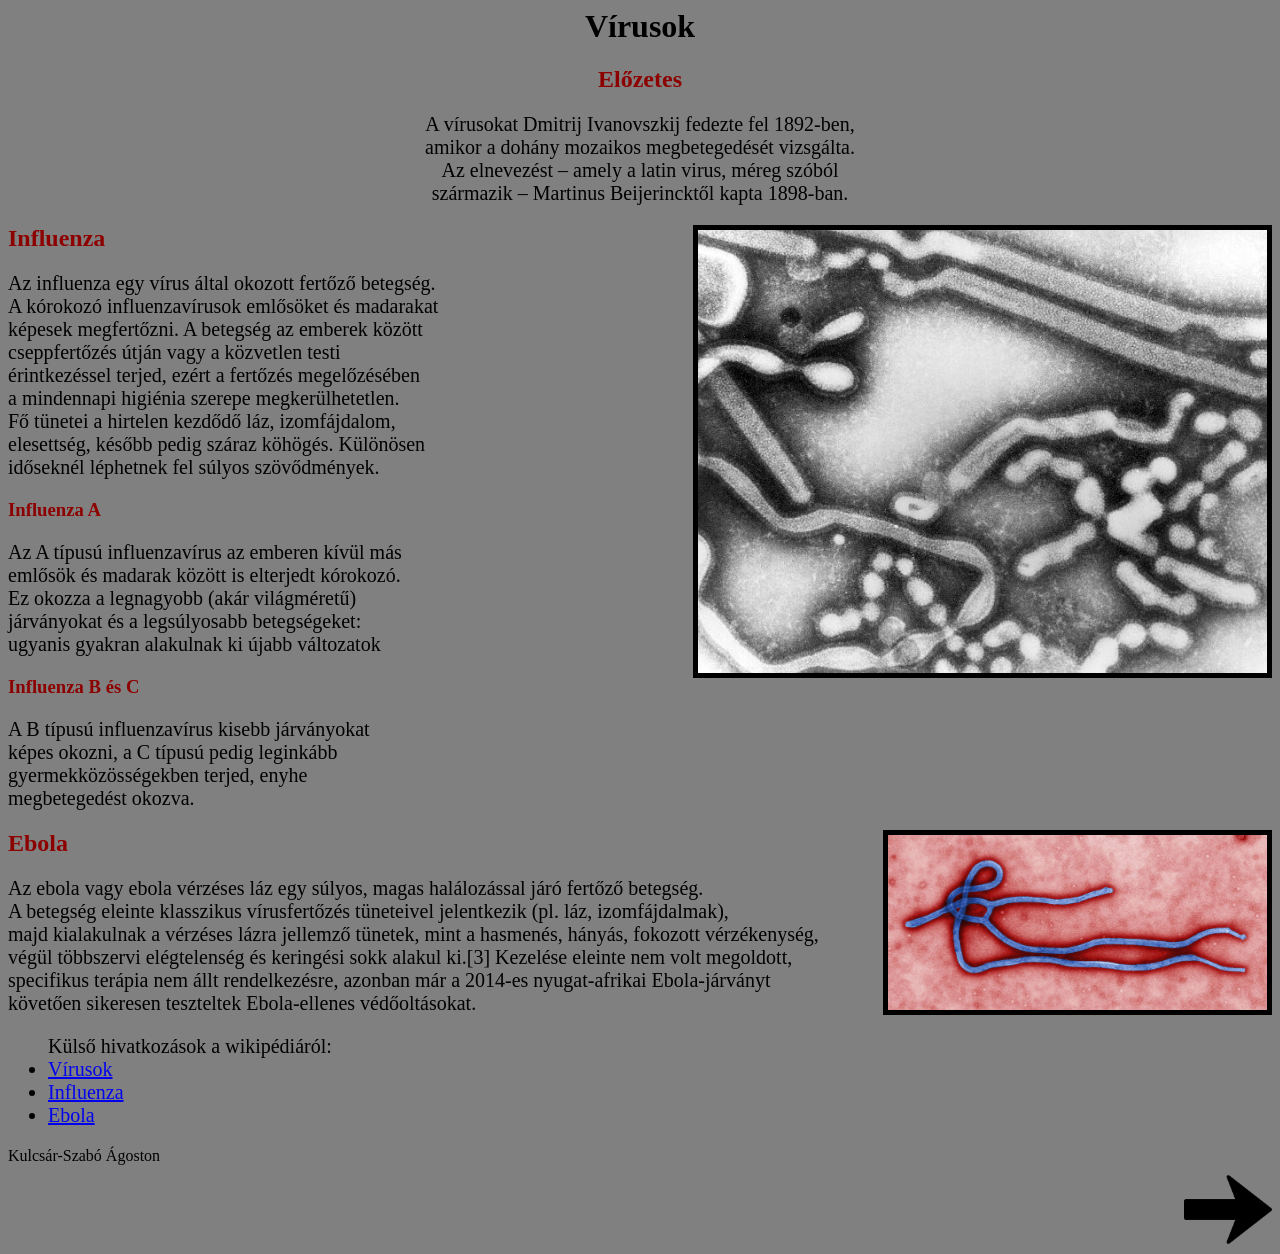
<file: index.html>
<html>
    <head>
        <meta charset="UTF-8">
        <meta name="google-adsense-account" content="ca-pub-8695458761747789">
        <style>
            h2,h3 {color : #8d0000;}
            p,ul {font-size : 20px;}
        </style>
        <title>Vírusok</title>
        <script async src="https://pagead2.googlesyndication.com/pagead/js/adsbygoogle.js?client=ca-pub-8695458761747789"
     crossorigin="anonymous"></script>
    </head>
    <body bgcolor="gray">
        <center>
            <h1>Vírusok</h1>
            <h2>Előzetes</h2>
            <p>
                A vírusokat Dmitrij Ivanovszkij fedezte fel 1892-ben, <br>
                amikor a dohány mozaikos megbetegedését vizsgálta. <br>
                Az elnevezést – amely a latin virus, méreg szóból <br>
                származik – Martinus Beijerincktől kapta 1898-ban.
            </p>
        </center>
        <img src="images/influenza.jpg" border="5" align="right" width="45%">
        <h2>Influenza</h2>
        <p>
            Az influenza egy vírus által okozott fertőző betegség.<br> 
            A kórokozó influenzavírusok emlősöket és madarakat <br>
            képesek megfertőzni. A betegség az emberek között <br>
            cseppfertőzés útján vagy a közvetlen testi<br>
            érintkezéssel terjed, ezért a fertőzés megelőzésében <br>
            a mindennapi higiénia szerepe megkerülhetetlen. <br>
            Fő tünetei a hirtelen kezdődő láz, izomfájdalom, <br>
            elesettség, később pedig száraz köhögés. Különösen<br>
            időseknél léphetnek fel súlyos szövődmények.<br>
        </p>
        <h3>Influenza A</h3>
        <p>
            Az A típusú influenzavírus az emberen kívül más <br>
            emlősök és madarak között is elterjedt kórokozó.<br>
            Ez okozza a legnagyobb (akár világméretű) <br>
            járványokat és a legsúlyosabb betegségeket: <br>
            ugyanis gyakran alakulnak ki újabb változatok<br>
        </p>
        <h3>Influenza B és C</h3>
        <p>
            A B típusú influenzavírus kisebb járványokat<br>
            képes okozni, a C típusú pedig leginkább <br>
            gyermekközösségekben terjed, enyhe <br>
            megbetegedést okozva.<br>
        </p>
        <img src="images/ebola.jpg" border="5" width="30%" align="right">
        <h2>Ebola</h2>
        <p>
            Az ebola vagy ebola vérzéses láz egy súlyos, magas halálozással járó fertőző betegség.<br> 
            A betegség eleinte klasszikus vírusfertőzés tüneteivel jelentkezik (pl. láz, izomfájdalmak),<br> 
            majd kialakulnak a vérzéses lázra jellemző tünetek, mint a hasmenés, hányás, fokozott vérzékenység,<br>
            végül többszervi elégtelenség és keringési sokk alakul ki.[3] Kezelése eleinte nem volt megoldott,<br>
            specifikus terápia nem állt rendelkezésre, azonban már a 2014-es nyugat-afrikai Ebola-járványt <br>
            követően sikeresen teszteltek Ebola-ellenes védőoltásokat.
        </p>
        <ul>
            Külső hivatkozások a wikipédiáról:
            <li><a href="https://hu.wikipedia.org/wiki/V%C3%ADrus">Vírusok</a></li>
            <li><a href="https://hu.wikipedia.org/wiki/Influenza">Influenza</a></li>
            <li><a href="https://hu.wikipedia.org/wiki/Ebola_(betegs%C3%A9g)">Ebola</a></li>
        </ul>
        <footer>Kulcsár-Szabó Ágoston</footer>
        <a href="file2.html" style="float : right;">
            <img src="images/arrow_right.png" height="10%">
        </a>
    </body>
</html>
</file>
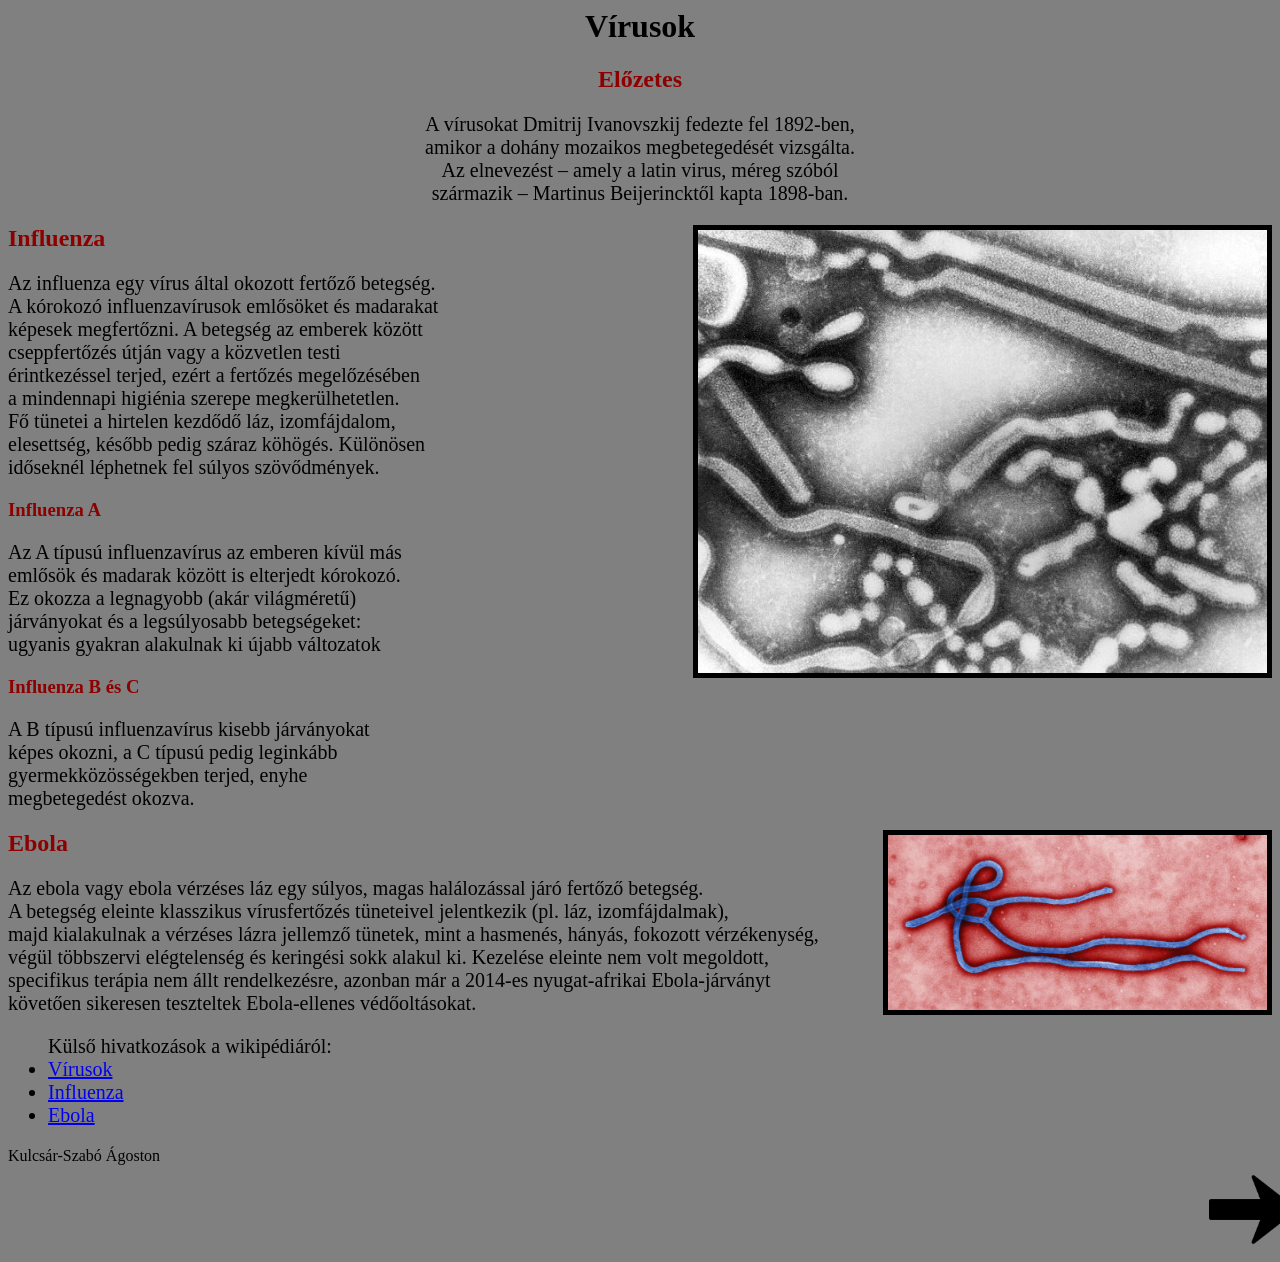
<file: file1.html>
<html>
    <head>
        <meta charset="UTF-8">
        <link rel="stylesheet" href="styles/style1.css">
        <title>Vírusok</title>
    </head>
    <body bgcolor="gray">
        <center>
            <h1>Vírusok</h1>
            <h2>Előzetes</h2>
            <p>
                A vírusokat Dmitrij Ivanovszkij fedezte fel 1892-ben, <br>
                amikor a dohány mozaikos megbetegedését vizsgálta. <br>
                Az elnevezést – amely a latin virus, méreg szóból <br>
                származik – Martinus Beijerincktől kapta 1898-ban.
            </p>
        </center>
        <img src="images/influenza.jpg" border="5" align="right" width="45%">
        <h2>Influenza</h2>
        <p>
            Az influenza egy vírus által okozott fertőző betegség.<br> 
            A kórokozó influenzavírusok emlősöket és madarakat <br>
            képesek megfertőzni. A betegség az emberek között <br>
            cseppfertőzés útján vagy a közvetlen testi<br>
            érintkezéssel terjed, ezért a fertőzés megelőzésében <br>
            a mindennapi higiénia szerepe megkerülhetetlen. <br>
            Fő tünetei a hirtelen kezdődő láz, izomfájdalom, <br>
            elesettség, később pedig száraz köhögés. Különösen<br>
            időseknél léphetnek fel súlyos szövődmények.<br>
        </p>
        <h3>Influenza A</h3>
        <p>
            Az A típusú influenzavírus az emberen kívül más <br>
            emlősök és madarak között is elterjedt kórokozó.<br>
            Ez okozza a legnagyobb (akár világméretű) <br>
            járványokat és a legsúlyosabb betegségeket: <br>
            ugyanis gyakran alakulnak ki újabb változatok<br>
        </p>
        <h3>Influenza B és C</h3>
        <p>
            A B típusú influenzavírus kisebb járványokat<br>
            képes okozni, a C típusú pedig leginkább <br>
            gyermekközösségekben terjed, enyhe <br>
            megbetegedést okozva.<br>
        </p>
        <img src="images/ebola.jpg" border="5" width="30%" align="right">
        <h2>Ebola</h2>
        <p>
            Az ebola vagy ebola vérzéses láz egy súlyos, magas halálozással járó fertőző betegség.<br> 
            A betegség eleinte klasszikus vírusfertőzés tüneteivel jelentkezik (pl. láz, izomfájdalmak),<br> 
            majd kialakulnak a vérzéses lázra jellemző tünetek, mint a hasmenés, hányás, fokozott vérzékenység,<br>
            végül többszervi elégtelenség és keringési sokk alakul ki. Kezelése eleinte nem volt megoldott,<br>
            specifikus terápia nem állt rendelkezésre, azonban már a 2014-es nyugat-afrikai Ebola-járványt <br>
            követően sikeresen teszteltek Ebola-ellenes védőoltásokat.
        </p>
        <ul>
            Külső hivatkozások a wikipédiáról:
            <li><a href="https://hu.wikipedia.org/wiki/V%C3%ADrus">Vírusok</a></li>
            <li><a href="https://hu.wikipedia.org/wiki/Influenza">Influenza</a></li>
            <li><a href="https://hu.wikipedia.org/wiki/Ebola_(betegs%C3%A9g)">Ebola</a></li>
        </ul>
        <footer>Kulcsár-Szabó Ágoston</footer>
        <a href="file2.html" style="position: relative; left: 95%">
            <img src="images/arrow_right.png" height="10%">
        </a>
    </body>
</html>
</file>
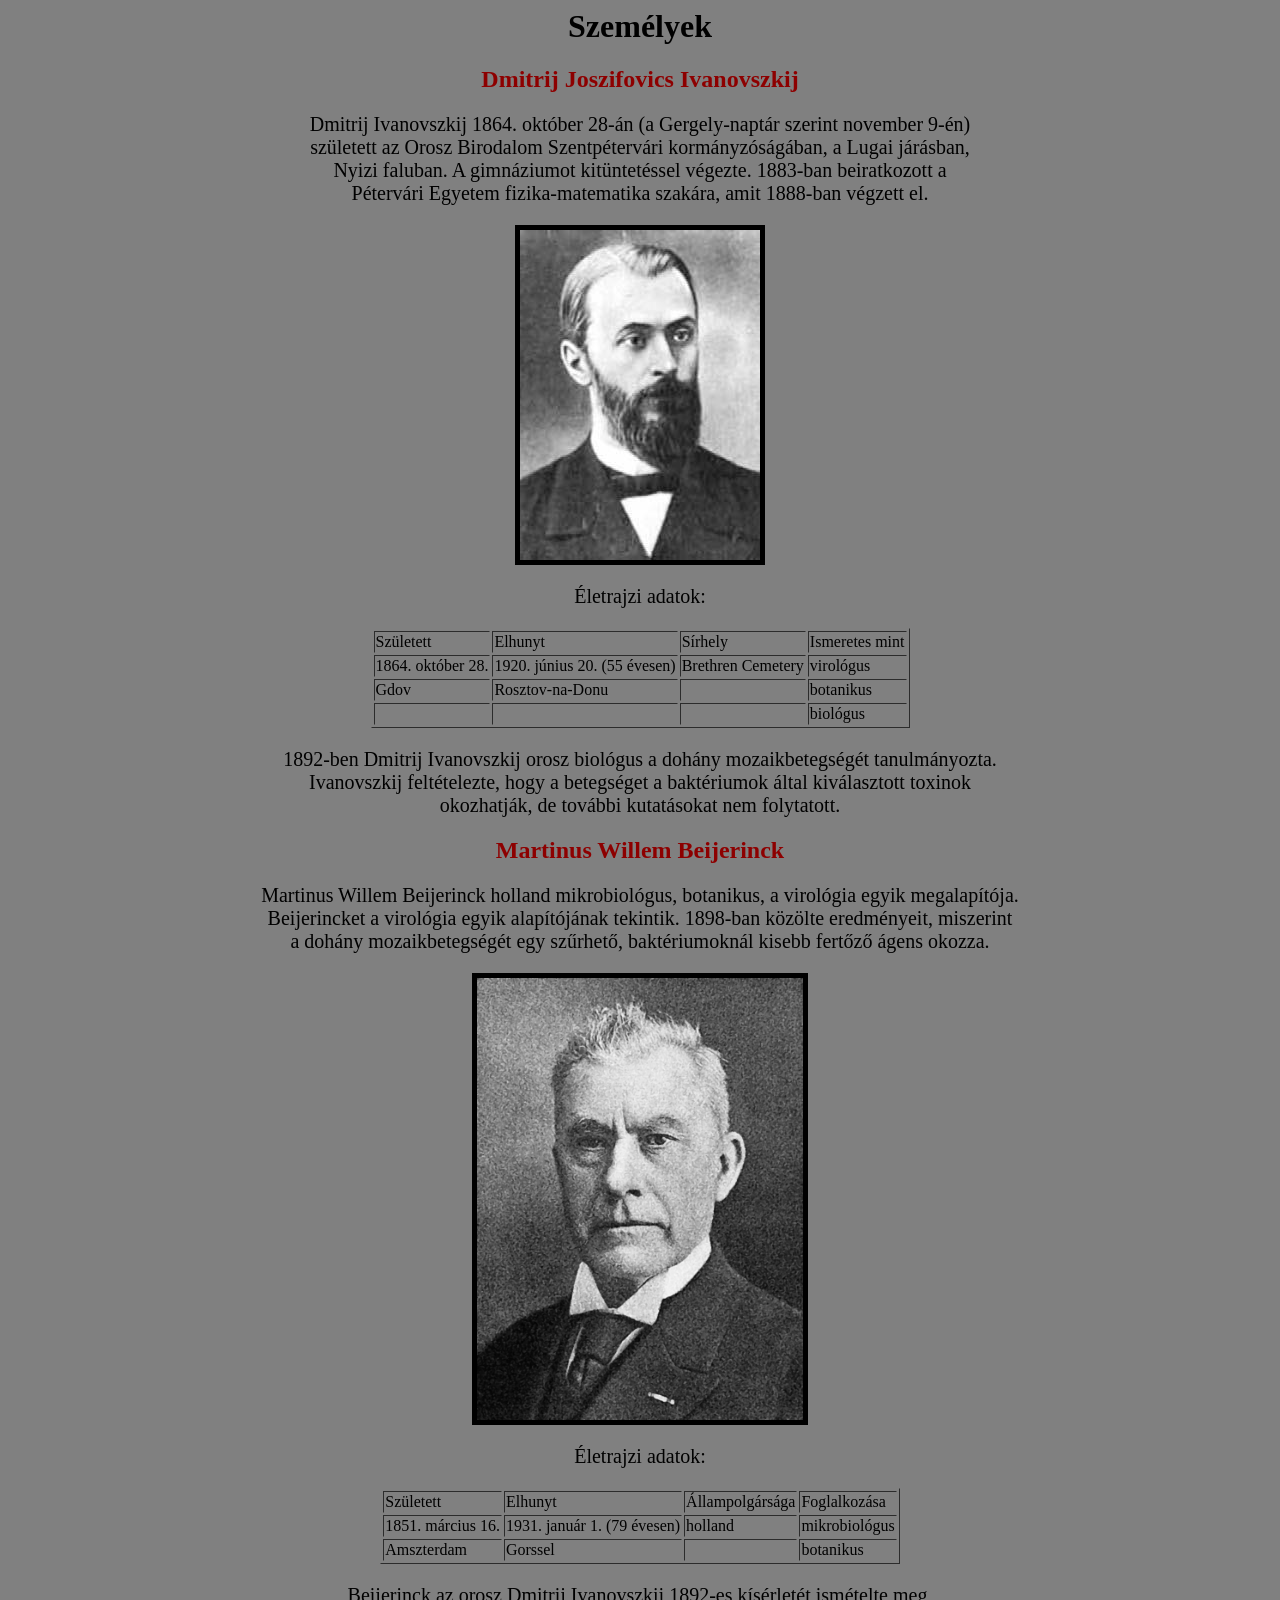
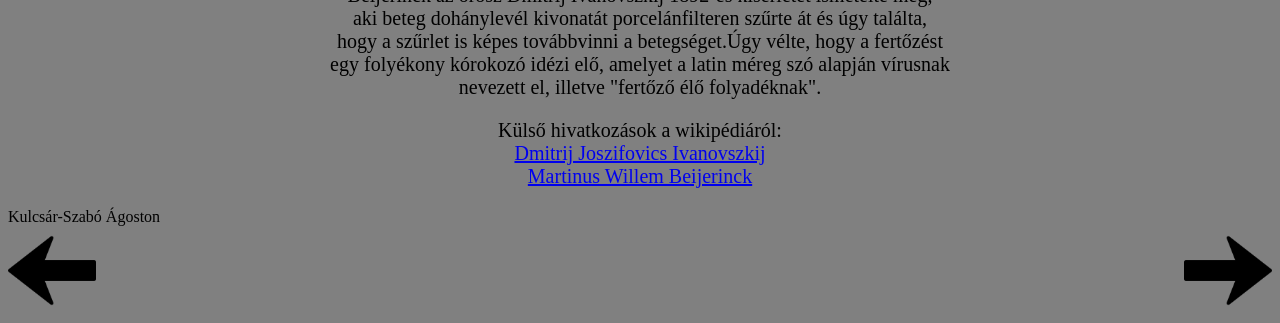
<file: file2.html>
<html>
    <head>
        <meta charset="UTF-8">
        <meta name="google-adsense-account" content="ca-pub-8695458761747789">
        <style>
            h2,h3 {color : #8d0000;}
            p {font-size : 20px;}
        </style>
        <title>Vírusok</title>
        <script async src="https://pagead2.googlesyndication.com/pagead/js/adsbygoogle.js?client=ca-pub-8695458761747789"
     crossorigin="anonymous"></script>
    </head>
    <body bgcolor="gray">
        <center>
            <h1>Személyek</h1>
            <h2>Dmitrij Joszifovics Ivanovszkij</h2>
            <p>
                Dmitrij Ivanovszkij 1864. október 28-án (a Gergely-naptár szerint november 9-én)<br>
                született az Orosz Birodalom Szentpétervári kormányzóságában, a Lugai járásban,<br>
                Nyizi faluban. A gimnáziumot kitüntetéssel végezte. 1883-ban beiratkozott a<br>
                Pétervári Egyetem fizika-matematika szakára, amit 1888-ban végzett el.<br>
            </p>
            <img src="images/Dmitry_Iosifovich_Ivanovsky.jpg" border="5">
            <p>Életrajzi adatok:</p>
            <table border>
                <tr><td>Született<td>Elhunyt<td>Sírhely<td>Ismeretes mint
                <tr><td>1864. október 28.<td>1920. június 20. (55 évesen)<td>Brethren Cemetery<td>virológus
                <tr><td>Gdov<td>Rosztov-na-Donu<td><td>botanikus
                <tr><td><td><td><td>biológus
            </table>
            <p>
                1892-ben Dmitrij Ivanovszkij orosz biológus a dohány mozaikbetegségét tanulmányozta.<br>
                Ivanovszkij feltételezte, hogy a betegséget a baktériumok által kiválasztott toxinok<br> 
                okozhatják, de további kutatásokat nem folytatott.
            </p>
            <h2>Martinus Willem Beijerinck</h2>
            <p>
                Martinus Willem Beijerinck holland mikrobiológus, botanikus, a virológia egyik megalapítója.<br> 
                Beijerincket a virológia egyik alapítójának tekintik. 1898-ban közölte eredményeit, miszerint<br>
                a dohány mozaikbetegségét egy szűrhető, baktériumoknál kisebb fertőző ágens okozza.
            </p>
            <img src="images/Martinus_Willem_Beijerinck.png" border="5" height="50%">
            <p>Életrajzi adatok:</p>
            <table border>
                <tr><td>Született<td>Elhunyt<td>Állampolgársága<td>Foglalkozása
                <tr><td>1851. március 16.<td>1931. január 1. (79 évesen)<td>holland<td>mikrobiológus
                <tr><td>Amszterdam<td>Gorssel<td><td>botanikus
            </table>
            <p>
                Beijerinck az orosz Dmitrij Ivanovszkij 1892-es kísérletét ismételte meg,<br> 
                aki beteg dohánylevél kivonatát porcelánfilteren szűrte át és úgy találta,<br>
                hogy a szűrlet is képes továbbvinni a betegséget.Úgy vélte, hogy a fertőzést<br>
                egy folyékony kórokozó idézi elő, amelyet a latin méreg szó alapján vírusnak <br>
                nevezett el, illetve "fertőző élő folyadéknak".
            </p>
            <p>Külső hivatkozások a wikipédiáról:<br>
            <a href="https://hu.wikipedia.org/wiki/Dmitrij_Joszifovics_Ivanovszkij">Dmitrij Joszifovics Ivanovszkij</a><br>
            <a href="https://hu.wikipedia.org/wiki/Martinus_Beijerinck">Martinus Willem Beijerinck</a>
            </p>
        </center>
        <footer>Kulcsár-Szabó Ágoston</footer>
        <a href="index.html">
            <img src="images/arrow_left.png" height="10%">
        </a>
        <a href="file3.html" style="float : right;">
            <img src="images/arrow_right.png" height="10%">
        </a>
    </body>
</html>
</file>
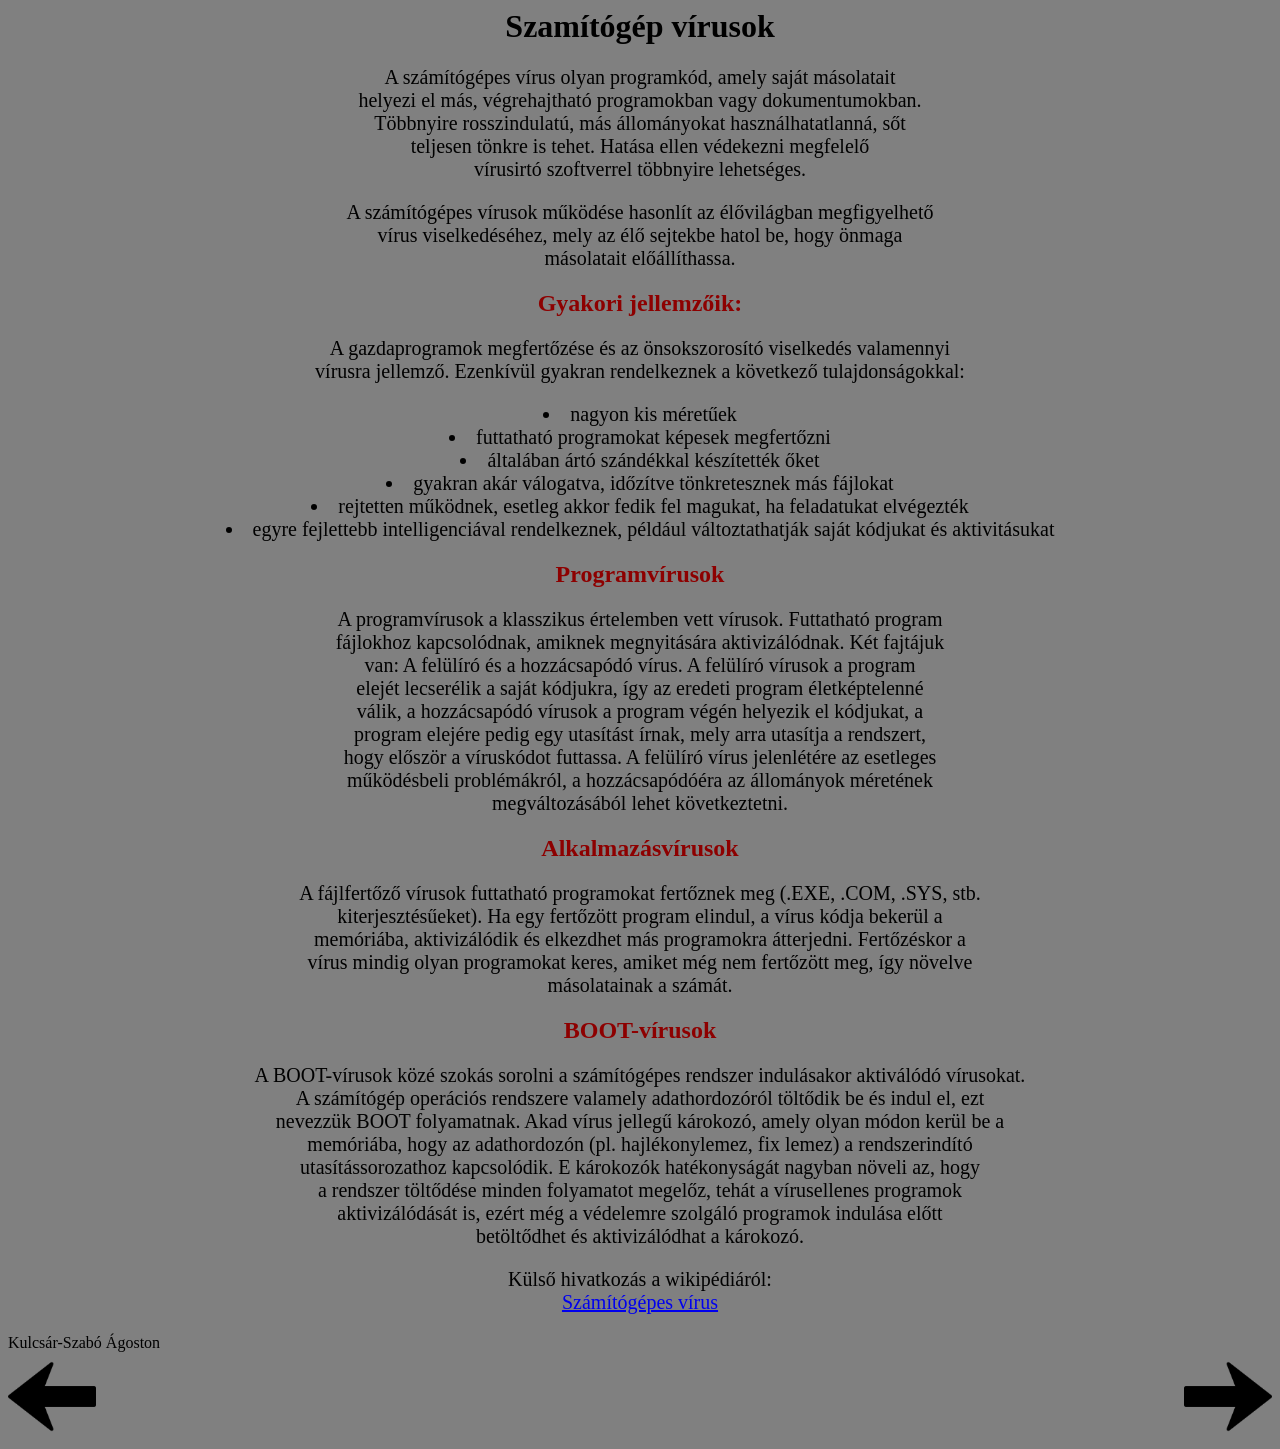
<file: file3.html>
<html>
    <head>
        <meta charset="UTF-8">
        <meta name="google-adsense-account" content="ca-pub-8695458761747789">
        <style>
            h2,h3 {color : #8d0000;}
            p,li {font-size : 20px;}
        </style>
        <title>Vírusok</title>
        <script async src="https://pagead2.googlesyndication.com/pagead/js/adsbygoogle.js?client=ca-pub-8695458761747789"
     crossorigin="anonymous"></script>
    </head>
    <body bgcolor="gray">
        <center>
            <h1>Szamítógép vírusok</h1>
            <p>
                A számítógépes vírus olyan programkód, amely saját másolatait<br> 
                helyezi el más, végrehajtható programokban vagy dokumentumokban.<br>
                Többnyire rosszindulatú, más állományokat használhatatlanná, sőt<br>
                teljesen tönkre is tehet. Hatása ellen védekezni megfelelő <br>
                vírusirtó szoftverrel többnyire lehetséges.<br>
            </p>
            <p>
                A számítógépes vírusok működése hasonlít az élővilágban megfigyelhető<br>
                vírus viselkedéséhez, mely az élő sejtekbe hatol be, hogy önmaga <br>
                másolatait előállíthassa.
            </p>
            <h2>Gyakori jellemzőik:</h2>
            <p>
                A gazdaprogramok megfertőzése és az önsokszorosító viselkedés valamennyi<br> 
                vírusra jellemző. Ezenkívül gyakran rendelkeznek a következő tulajdonságokkal:<br>
                <li>nagyon kis méretűek</li>
                <li>futtatható programokat képesek megfertőzni</li>
                <li>általában ártó szándékkal készítették őket</li>
                <li>gyakran akár válogatva, időzítve tönkretesznek más fájlokat</li>
                <li>rejtetten működnek, esetleg akkor fedik fel magukat, ha feladatukat elvégezték</li>
                <li>egyre fejlettebb intelligenciával rendelkeznek, például változtathatják saját kódjukat és aktivitásukat</li>
            </p>
            <h2>Programvírusok</h2>
            <p>
                A programvírusok a klasszikus értelemben vett vírusok. Futtatható program<br> 
                fájlokhoz kapcsolódnak, amiknek megnyitására aktivizálódnak. Két fajtájuk <br>
                van: A felülíró és a hozzácsapódó vírus. A felülíró vírusok a program <br>
                elejét lecserélik a saját kódjukra, így az eredeti program életképtelenné<br>
                válik, a hozzácsapódó vírusok a program végén helyezik el kódjukat, a <br>
                program elejére pedig egy utasítást írnak, mely arra utasítja a rendszert,<br>
                hogy először a víruskódot futtassa. A felülíró vírus jelenlétére az esetleges<br>
                működésbeli problémákról, a hozzácsapódóéra az állományok méretének <br>
                megváltozásából lehet következtetni.
            </p>
            <h2>Alkalmazásvírusok</h2>
            <p>
                A fájlfertőző vírusok futtatható programokat fertőznek meg (.EXE, .COM, .SYS, stb.<br>
                kiterjesztésűeket). Ha egy fertőzött program elindul, a vírus kódja bekerül a <br>
                memóriába, aktivizálódik és elkezdhet más programokra átterjedni. Fertőzéskor a <br>
                vírus mindig olyan programokat keres, amiket még nem fertőzött meg, így növelve <br>
                másolatainak a számát.
            </p>
            <h2>BOOT-vírusok</h2>
            <p>
                A BOOT-vírusok közé szokás sorolni a számítógépes rendszer indulásakor aktiválódó vírusokat.<br>
                A számítógép operációs rendszere valamely adathordozóról töltődik be és indul el, ezt <br>
                nevezzük BOOT folyamatnak. Akad vírus jellegű károkozó, amely olyan módon kerül be a <br>
                memóriába, hogy az adathordozón (pl. hajlékonylemez, fix lemez) a rendszerindító<br>
                utasítássorozathoz kapcsolódik. E károkozók hatékonyságát nagyban növeli az, hogy<br>
                a rendszer töltődése minden folyamatot megelőz, tehát a vírusellenes programok <br>
                aktivizálódását is, ezért még a védelemre szolgáló programok indulása előtt <br>
                betöltődhet és aktivizálódhat a károkozó.
            </p>
            <p>Külső hivatkozás a wikipédiáról:<br>
                <a href="https://hu.wikipedia.org/wiki/Sz%C3%A1m%C3%ADt%C3%B3g%C3%A9pes_v%C3%ADrus">Számítógépes vírus</a>
            </p>
        </center>
        <footer>Kulcsár-Szabó Ágoston</footer>
        <a href="file2.html">
            <img src="images/arrow_left.png" height="10%">
        </a>
        <a href="file4.html" style="float : right;">
            <img src="images/arrow_right.png" height="10%">
        </a>
    </body>
</html>
</file>
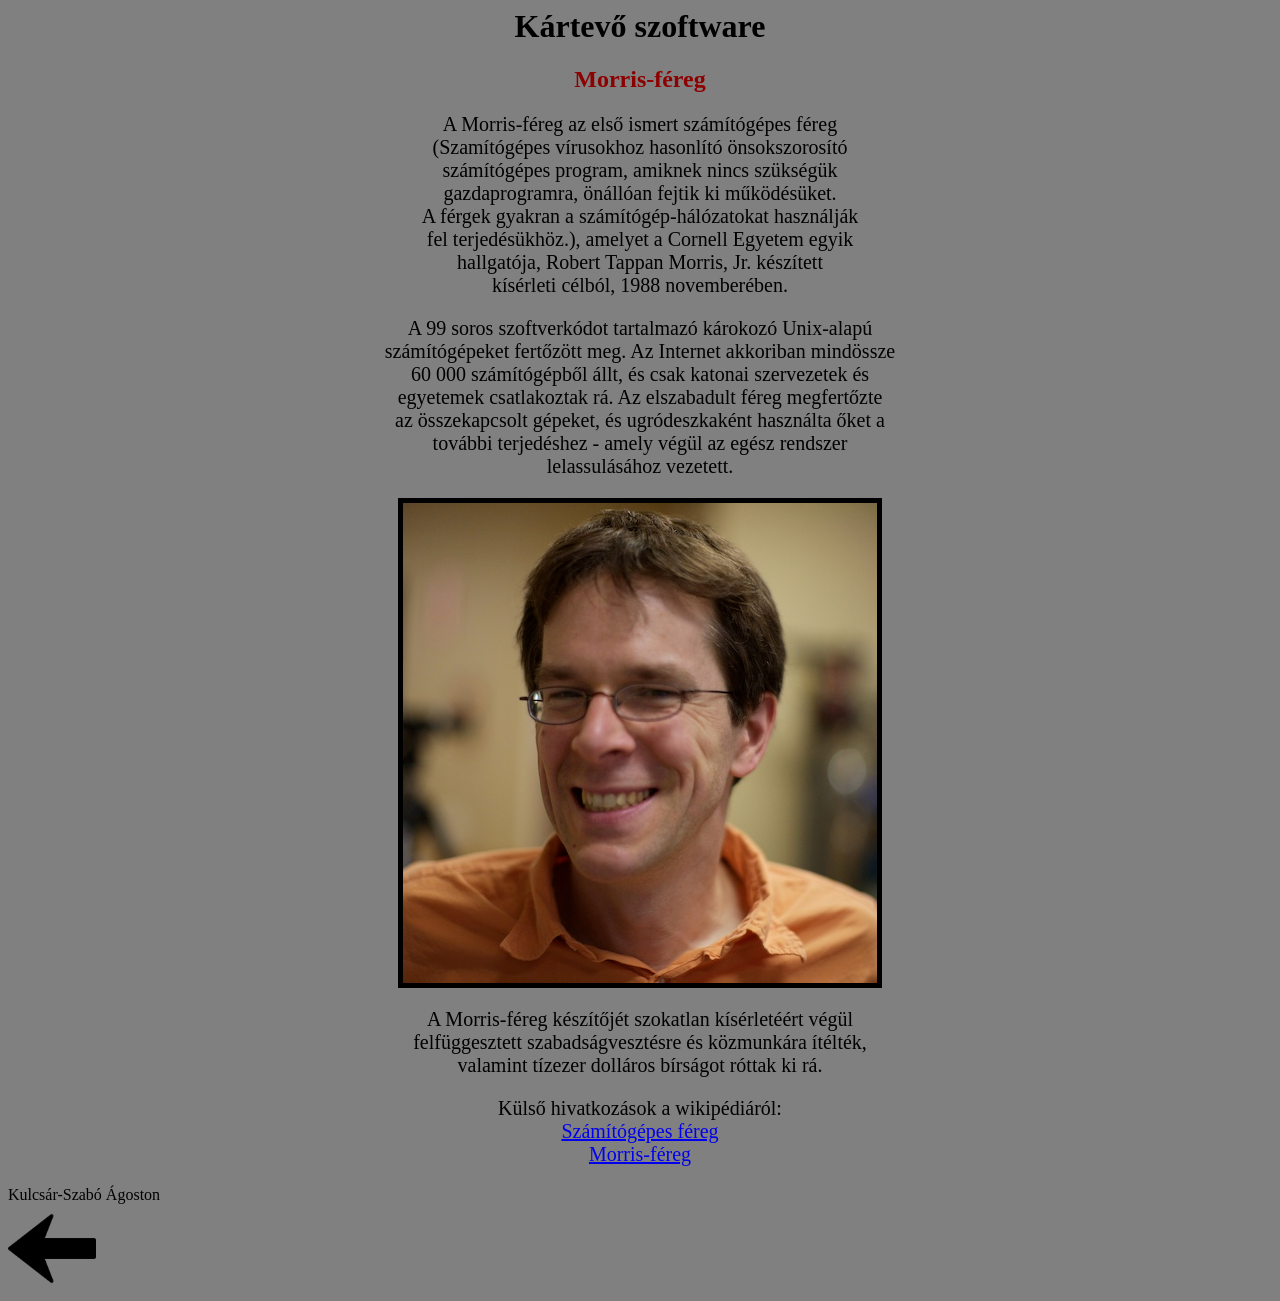
<file: file4.html>
<html>
    <head>
        <meta charset="UTF-8">
        <meta name="google-adsense-account" content="ca-pub-8695458761747789">
        <style>
            h2,h3 {color : #8d0000;}
            p {font-size : 20px;}
        </style>
        <title>Vírusok</title>
        <script async src="https://pagead2.googlesyndication.com/pagead/js/adsbygoogle.js?client=ca-pub-8695458761747789"
     crossorigin="anonymous"></script>
    </head>
    <body bgcolor="gray">
        <center>
            <h1>Kártevő szoftware</h1>
            <h2>Morris-féreg</h2>
            <p>
                A Morris-féreg az első ismert számítógépes féreg <br>
                (Szamítógépes vírusokhoz hasonlító önsokszorosító <br>
                számítógépes program, amiknek nincs szükségük <br>
                gazdaprogramra, önállóan fejtik ki működésüket. <br>
                A férgek gyakran a számítógép-hálózatokat használják<br> 
                fel terjedésükhöz.), amelyet a Cornell Egyetem egyik<br>
                hallgatója, Robert Tappan Morris, Jr. készített <br>
                kísérleti célból, 1988 novemberében.
            </p>
            <p>
                A 99 soros szoftverkódot tartalmazó károkozó Unix-alapú<br> 
                számítógépeket fertőzött meg. Az Internet akkoriban mindössze<br>
                60 000 számítógépből állt, és csak katonai szervezetek és <br>
                egyetemek csatlakoztak rá. Az elszabadult féreg megfertőzte <br>
                az összekapcsolt gépeket, és ugródeszkaként használta őket a <br>
                további terjedéshez - amely végül az egész rendszer <br>
                lelassulásához vezetett.
            </p>
            <img src="images/Robert_Tappan_Morris.jpg" border="5">
            <p>
                A Morris-féreg készítőjét szokatlan kísérletéért végül<br>
                felfüggesztett szabadságvesztésre és közmunkára ítélték,<br>
                valamint tízezer dolláros bírságot róttak ki rá.
            </p>
            <p>Külső hivatkozások a wikipédiáról:<br>
                <a href="https://hu.wikipedia.org/wiki/Sz%C3%A1m%C3%ADt%C3%B3g%C3%A9pes_f%C3%A9reg">Számítógépes féreg</a><br>
                <a href="https://hu.wikipedia.org/wiki/Morris-f%C3%A9reg">Morris-féreg</a>
                </p>
        </center>
        <footer>Kulcsár-Szabó Ágoston</footer>
        <a href="file3.html">
            <img src="images/arrow_left.png" height="10%">
        </a>
    </body>
</html>
</file>
<file: styles/style1.css>
h2,h3 {color : #8d0000;}
p,ul {font-size : 20px;}
</file>
